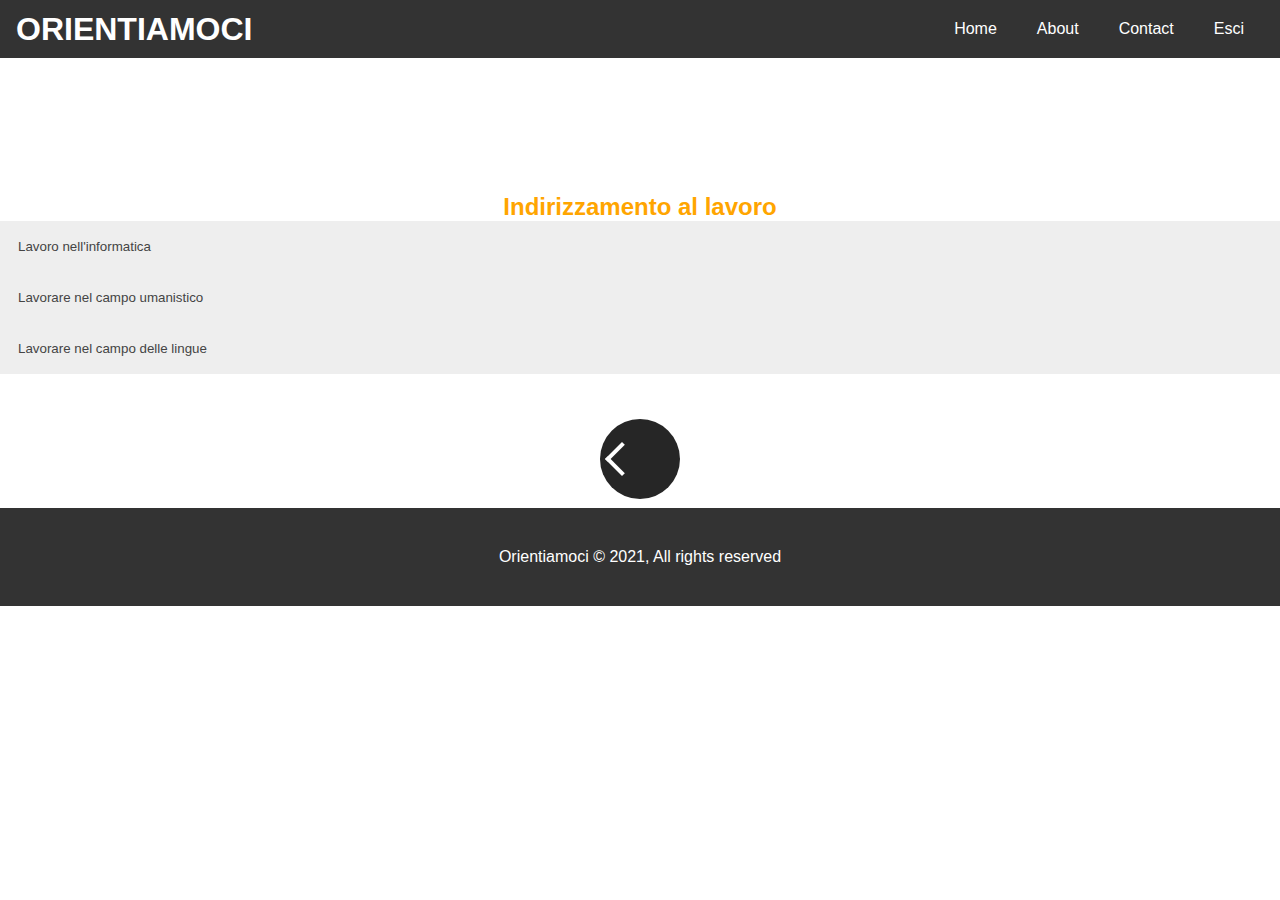
<file: Orientiamoci/lavoro.html>
<!DOCTYPE html>
<html lang="en">
<head>
    <meta charset="UTF-8">
    <meta name="viewport" content="width=device-width, initial-scale=1.0">
    <title>Orientiamoci | Lavoro</title> 
    <link rel="stylesheet" href="https://use.fontawesome.com/releases/v5.8.1/css/all.css" integrity="sha384-50oBUHEmvpQ+1lW4y57PTFmhCaXp0ML5d60M1M7uH2+nqUivzIebhndOJK28anvf" crossorigin="anonymous">
    <link rel="stylesheet" media="screen and (max-width:500px)"href="css/mobile.css">
    <link rel="stylesheet" type="text/css" href="css/style.css">
</head>
<body>
    <!--Nav Bar-->
 <header>
      <nav id="navbar">
          <div class="container">
                                    <!-- Link interno -->
              <h1 class="logo"><a href="index.html">Orientiamoci</a></h1>
              <ul>
                  <li> <a class="" href="index.html">Home</a></li>
                  <li> <a href="about.html">About</a></li>
                  <li> <a href="contact.html">Contact</a></li>
                  <li> <a onclick="confirmBox()" >Esci</a></li>
              </ul>
          </div>
      </nav>
 </header>

  <!-- Script per Box e uscita sicura-->
<script> function confirmBox(){
  if (confirm('Sei sicuro di voler lasciare Orientiamoci?')){
    window.location.href = 'https://www.google.com/webhp?hl=it&sa=X&ved=0ahUKEwjSv83z8sbyAhVQPewKHX59AXUQPAgI'
  }
} </script>
<!-- Fine script-->
  
 <section id="showcase-4">
  <div class="container">
    <h2> <span class="color-primary">Indirizzamento al lavoro</span></h2>

    <button class="accordion"> Lavoro nell'informatica </button>
    <div class="panel">
     <CENTER> <p>  Il settore Informatico (chiamato anche settore IT - Information Technology) comprende i professionisti che lavorano con le tecnologie dell’informazione e della comunicazione, 
      per il trattamento e lo scambio delle informazioni sotto forma di dati digitali.

      Le professioni del settore Informatico sono molto varie, e comprendono diverse funzioni specializzate. 
      Alcuni professionisti, forse quelli più frequentemente associati all’informatica, si dedicano allo sviluppo di software e applicativi informatici: 
      i programmatori software si occupano di analisi dei requisiti e delle esigenze specifiche richieste dal progetto, della progettazione dell’architettura, codifica, testing, implementazione del programma.
      
      Ci sono anche figure specializzate in fasi specifiche dello sviluppo software: è il caso ad esempio dei programmatori front end, 
      degli sviluppatori back end o degli esperti di UX (User Experience). Altri invece si occupano dello sviluppo di pagine web.
      
      Un altro comparto dell’informatica è quello legato alle attività di amministrazione e manutenzione dei sistemi informatici e delle reti e all’assistenza e supporto tecnico, 
      software e hardware. Si tratta di attività diversificate, che vanno dalle gestione di rete (telecomunicazioni, internet e intranet) all’amministrazione di database, 
      dal monitoraggio della sicurezza dei sistemi informatici e il controllo degli accessi alle reti locali ed estese (LAN e WAN) al salvataggio e recupero dei dati (backup e data recovery). <br> 
    
     <b>   Che tipi di aziende assumono nel settore Informatico?  </b> <br>
     Innanzitutto ci sono le aziende specializzate in servizi informatici, software e hardware: dalle multinazionali fino alle piccole società. 
     Ad esempio software house, aziende che si occupano di gestione e controllo dei data center aziendali, società specializzate in cloud computing e servizi di networking, società di consulenza informatica e web agencies.

    Ma anche i produttori di videogiochi e le aziende che offrono servizi online: motori di ricerca, social networks, programmi di messaggistica istantanea, 
    posta elettronica, piattaforme per l’online advertising e l’e-commerce, servizi di hosting.

    Oltre che nelle imprese IT vere e proprie, un professionista del settore Informatico può trovare lavoro in aziende di ogni tipo, 
    come dipendente o come consulente informatico freelance - e occuparsi ad esempio dell’ideazione e gestione di progetti IT (IT Project Management).

    Praticamente ogni azienda infatti si avvale della tecnologia informatica, negli ambiti più disparati: nel marketing, nelle vendite, nella logistica, nella ricerca scientifica, nella progettazione, nella produzione, nella finanza…

    Ci sono poi aziende e organizzazioni che controllano grandi quantità di dati e utilizzano servizi informatici in modo massiccio, come le banche, grandi stabilimenti produttivi industriali, il settore sanità, enti governativi. Queste realtà necessitano quindi di un team interno per la gestione delle reti informatiche e dei servizi informativi aziendali.
    </p> </CENTER> 
    </div>
    
    <button class="accordion"> Lavorare nel campo umanistico </button>
    <div class="panel">
      <p> 
        <CENTER> Il mercato del lavoro è in continua evoluzione e la richiesta, sempre maggiore, di figure umanistiche contribuisce ad abbattere i luoghi comuni che si sono sviluppati nel corso del tempo sui laureati in ambito umanistico, 
          quali ad esempio, la difficoltà di trovare un lavoro al termine dell’università o ancora l’elevato tasso di disoccupazione, per non parlare poi dello squilibrio retributivo rispetto a coloro che lavorano nell’ambito scientifico. <br>
        
          <b> Elenco delle principali lauree umanistiche</b> <br>
In Italia è possibile frequentare diverse facoltà umanistiche, tali sono ad esempio:

 <b> filosofia;
  lettere;
  antropologia;
  storia;
  mediazione linguistica e culturale;
  scienze dell’educazione e della formazione primaria;
  psicologia;
  sociologia;
  scienze politiche ecc. </b>  <br>
Le lauree in filosofia, lettere o comunicazione risultano essere molto richieste nel mercato del lavoro perché presentano delle qualità che permettono loro di essere molto flessibili nel mondo del lavoro e di adattarsi ai cambiamenti di questo mondo che è in continua evoluzione.

La capacita di sintesi e di scrittura, nonché una buona dizione sono elementi molto apprezzati in ambito lavorativo.

Tuttavia la capacità di adattamento permette ai laureati in materie umanistiche di risolvere i problemi e di reinventarsi in ogni situazione. <br>

<b>  Gli sbocchi lavorativi </b> <br>
I laureati in materie umanistiche possono essere facilmente impiegati in diversi settori lavorativi. Eccone alcuni esempi:
<b>  responsabile risorse umane;
  responsabile della comunicazione;
  antropologo
  giornalista;
  restauratore;
  psicologo;
  insegnante. </b>
Tuttavia, i corsi di laurea in filosofia sono molto apprezzati nel mondo dell’intelligenza artificiale, al fine di studiare il rapporto che intercorre tra i robot e gli uomini.

Le lauree in lettere possono essere impiegate nel mondo del web, molto diffusa ad esempio, è la figura del social media manager.
        </CENTER>

      </p>
    </div>
    
    <button class="accordion"> Lavorare nel campo delle lingue </button>
    <div class="panel">
      <p>     
      <CENTER> Le statistiche parlano chiaro è sottolineano come il 70% delle aziende che assumono personale richiedono, 
        quantomeno, la conoscenza di un idioma straniero. Le lauree in lingue e mediazione linguistica sono tra le più ricercate dalle imprese che operano su mercati internazionali e tra le occupazioni con maggiori possibilità di impiego ci sono interpreti e traduttori.
        Per poter lavorare con le lingue, l’inglese costituisce la base di partenza in qualsiasi lavoro ma ci sono altre lingue che assicurano molti sbocchi professionali.
       
      
      </CENTER>
        
      
      </p>
    </div>
    
  </div>
</section>
 
<script>
var acc = document.getElementsByClassName("accordion");
var i;

for (i = 0; i < acc.length; i++) {
    acc[i].onclick = function(){
        this.classList.toggle("active");
        this.nextElementSibling.classList.toggle("show");
  }
}
</script>

<!-- Frecce -->
<div  id="arrow">
  <ul>
    <a href="universita.html"><li title="Vai indietro" class="prev"><span></span></li></a>
  </ul>
</div>

    <!-- Footer -->
    
    <footer id="footer" >
        <p>Orientiamoci &copy; 2021, All rights reserved </p>

    </footer>

 
    
</body>
</html>
</file>
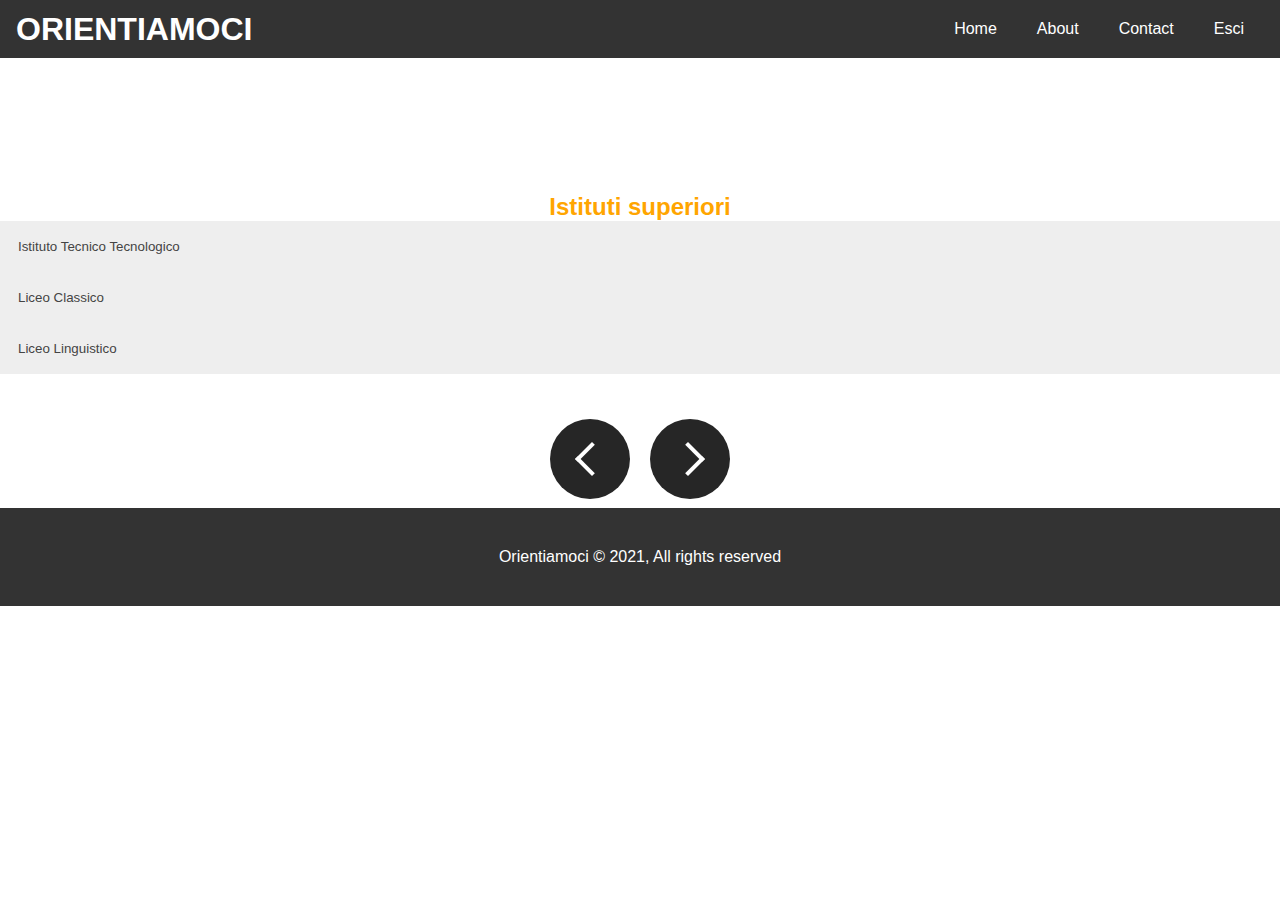
<file: Orientiamoci/scuola.html>
<!DOCTYPE html>
<html lang="en">
<head>
    <meta charset="UTF-8">
    <meta name="viewport" content="width=device-width, initial-scale=1.0">
    <title>Orientiamoci | Scuola</title> 
    <link rel="stylesheet" href="https://use.fontawesome.com/releases/v5.8.1/css/all.css" integrity="sha384-50oBUHEmvpQ+1lW4y57PTFmhCaXp0ML5d60M1M7uH2+nqUivzIebhndOJK28anvf" crossorigin="anonymous">
    <link rel="stylesheet" media="screen and (max-width:500px)"href="css/mobile.css">
    <link rel="stylesheet" type="text/css" href="css/style.css">
</head>
<body>
    <!--Nav Bar-->
 <header>
      <nav id="navbar">
          <div class="container">
                                    <!-- Link interno -->
              <h1 class="logo"><a href="index.html">Orientiamoci</a></h1>
              <ul>
                  <li> <a class="" href="index.html">Home</a></li>
                  <li> <a href="about.html">About</a></li>
                  <li> <a href="contact.html">Contact</a></li>
                  <li> <a onclick="confirmBox()" >Esci</a></li>
              </ul>
          </div>
      </nav>
 </header>
 
 <!-- Script per Box e uscita sicura-->
 <script> function confirmBox(){
  if (confirm('Sei sicuro di voler lasciare Orientiamoci?')){
    window.location.href = 'https://www.google.com/webhp?hl=it&sa=X&ved=0ahUKEwjSv83z8sbyAhVQPewKHX59AXUQPAgI'
  }
} </script>
<!-- Fine script-->

  
 <section id="showcase-4">
  <div class="container">
    <h2> <span class="color-primary">Istituti superiori</span></h2>

    <button class="accordion">Istituto Tecnico Tecnologico</button>
    <div class="panel">
       <CENTER> <P> Frequentando questo indirizzo è possibile acquisire le competenze necessarie per lavorare in imprese
        specializzate nella produzione di software, nel dimensionamento ed esercizio dei sistemi di elaborazione
        dati. <br> In particolare alla fine del corso di studi si è in grado di sviluppare software e progettare sistemi
        industriali e di telecomunicazione. </P>   </CENTER>
    </div>
    
    <button class="accordion">Liceo Classico</button>
    <div class="panel">
    <CENTER> <p>
    Il Liceo fornisce ai suoi studenti gli strumenti culturali e metodologici per: <br>
    <li> Promuovere la formazione di una personalità autonoma, creativa, critica <br> </li> 
    <li> Consentire loro di comprendere in maniera approfondita la realtà, interpretandola  razionalmente e criticamente <br> </li>
    <li> Cogliere le opportunità e le criticità del mondo reale con razionalità e progettualità <br> </li> 
    <li> Sviluppare competenze adeguate al proseguimento degli studi universitari di qualunque tipo <br> </li>
    </p></CENTER>
    </div>
    
    <button class="accordion">Liceo Linguistico</button>
    <div class="panel">
     <CENTER> <p> Il	percorso	del	Liceo	Linguistico	è	indirizzato	allo	studio	di	più	sistemi	linguistici	e	culturali. 
      Guida	lo	studente	ad	approfondire	e	a	sviluppare	le	conoscenze	e	le	abilità, <br> 	a	maturare	le	
     competenze	 necessarie	 per	 acquisire	 la	 padronanza	 comunicativa	 di	 tre lingue,	 oltre	
     l’italiano	e	per	comprendere	criticamente	l’identità	storica	e	culturale	di	tradizioni	e	civiltà	
     diverse. </p> </CENTER> 
    </div>
    
  </div>
</section>
 
<script>
var acc = document.getElementsByClassName("accordion");
var i;

for (i = 0; i < acc.length; i++) {
    acc[i].onclick = function(){
        this.classList.toggle("active");
        this.nextElementSibling.classList.toggle("show");
  }
}
</script>

<div  id="arrow">
  <ul>
    <a href="index.html"><li title="Vai indietro" class="prev"><span></span></li></a>  
     <a href="universita.html"><li title=" Vai avanti"  class="next"><span></span></li></a> 
  </ul>
</div>

    <!-- Footer -->
    
    <footer id="footer" >
        <p>Orientiamoci &copy; 2021, All rights reserved </p>

    </footer>

 
    
</body>
</html>
</file>
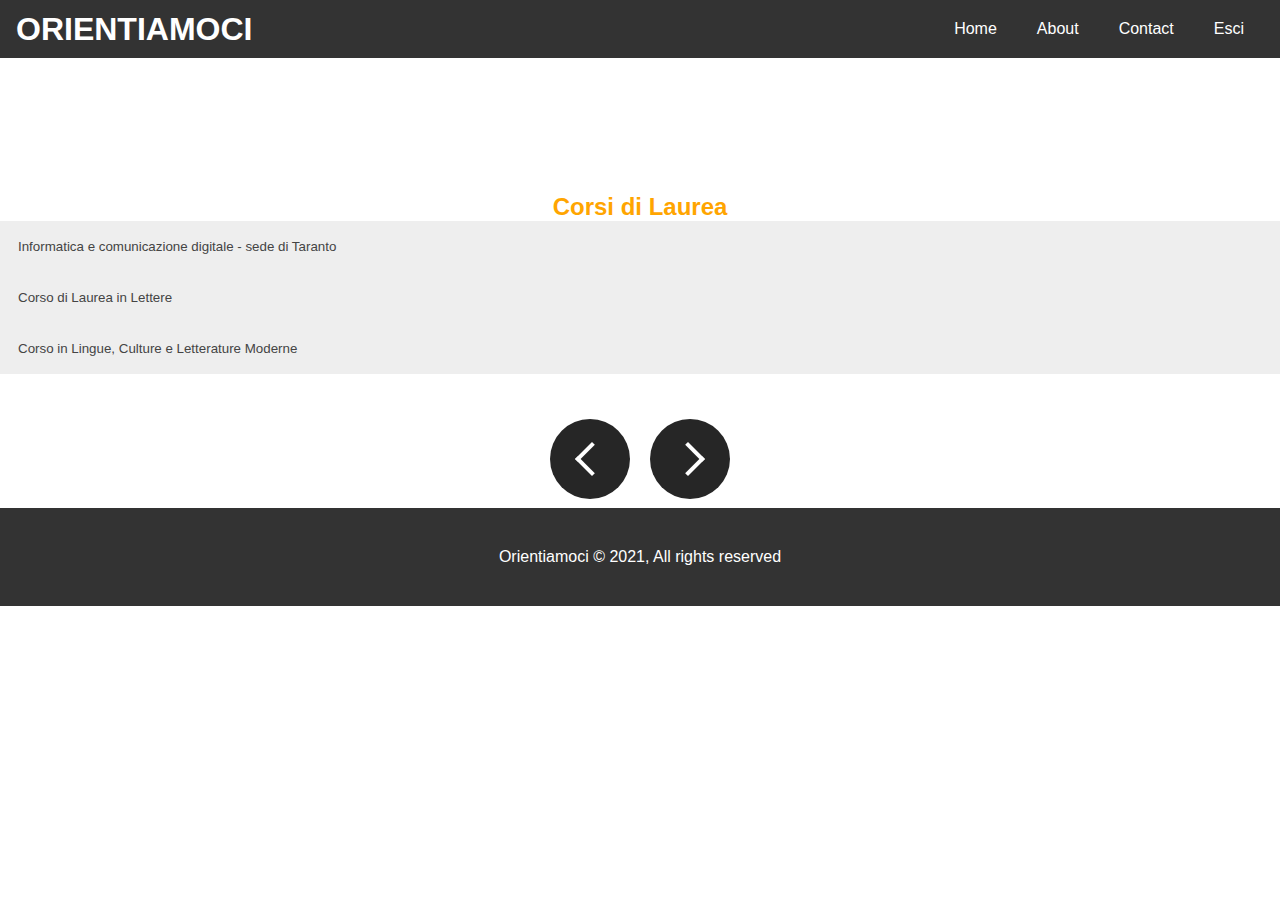
<file: Orientiamoci/universita.html>
<!DOCTYPE html>
<html lang="en">
<head>
    <meta charset="UTF-8">
    <meta name="viewport" content="width=device-width, initial-scale=1.0">
    <title>Orientiamoci | Università</title> 
    <link rel="stylesheet" href="https://use.fontawesome.com/releases/v5.8.1/css/all.css" integrity="sha384-50oBUHEmvpQ+1lW4y57PTFmhCaXp0ML5d60M1M7uH2+nqUivzIebhndOJK28anvf" crossorigin="anonymous">
    <link rel="stylesheet" media="screen and (max-width:500px)"href="css/mobile.css">
    <link rel="stylesheet" type="text/css" href="css/style.css">
</head>
<body>
    <!--Nav Bar-->
 <header>
      <nav id="navbar">
          <div class="container">
                                    <!-- Link interno -->
              <h1 class="logo"><a href="index.html">Orientiamoci</a></h1>
              <ul>
                  <li> <a class="" href="index.html">Home</a></li>
                  <li> <a href="about.html">About</a></li>
                  <li> <a href="contact.html">Contact</a></li>
                  <li> <a onclick="confirmBox()" >Esci</a></li>
              </ul>
          </div>
      </nav>
 </header>

  <!-- Script per Box e uscita sicura-->
<script> function confirmBox(){
  if (confirm('Sei sicuro di voler lasciare Orientiamoci?')){
    window.location.href = 'https://www.google.com/webhp?hl=it&sa=X&ved=0ahUKEwjSv83z8sbyAhVQPewKHX59AXUQPAgI'
  }
} </script>
<!-- Fine script-->
  
 <section id="showcase-4">
  <div class="container">
    <h2> <span class="color-primary">Corsi di Laurea </span></h2>

    <button class="accordion">Informatica e comunicazione digitale - sede di Taranto</button>
    <div class="panel">
     <CENTER> <p>Il Corso di Laurea in ICD è volto a formare esperti in grado di costruire soluzioni a problemi della
      società utilizzando la tecnologia informatica disponibile. I contenuti forniti nel corso di studio in ICD
      vanno dai fondamenti teorici della programmazione, <br> dei linguaggi e dell'algoritmica, della
      computabilità e della complessità, ai metodi per applicazioni multimediali mirati ad una vasta
      gamma di domini di applicazione e in particolare ai settori dell’editoria, della televisione, della
      pubblicità, della comunicazione di aziende del commercio elettronico e della formazione digitale. Le
      conoscenze tecniche includono discipline informatiche particolarmente attuali e richieste dal
      mondo del lavoro, inerenti gli Algoritmi e le strutture di Dati, le Basi di Dati, l'Ingegneria del
      Software, le Reti di Calcolatori e i Linguaggi di Programmazione. </p> </CENTER> 
    </div>
    
    <button class="accordion">Corso di Laurea in Lettere</button>
    <div class="panel">
     <CENTER>  <p>  Il Corso di Laurea triennale in Lettere si propone di fornire agli studenti, attraverso
      lo studio e l'analisi di testi e documenti della cultura antica e moderna, competenze
      specifiche nell'ambito della lingua italiana e della cultura europea. I laureati sono in
      grado di collocare testi e documenti nel loro contesto, di individuarne i mezzi di
      diffusione, riconoscendone le forme, i codici utilizzati, i generi letterari, nonché di
      analizzare singoli fenomeni culturali in relazione alla storia politica e all'evoluzione
      della mentalità e delle idee. Possiedono inoltre le abilità linguistiche necessarie
      all'elaborazione di testi di carattere divulgativo e alla verifica della correttezza e
      della efficacia della comunicazione scritta, e le competenze di base nell'uso delle
      tecnologie informatiche e telematiche applicate alle discipline umanistiche. </p> </CENTER>
      
    </div>
    
    <button class="accordion">Corso in Lingue, Culture e Letterature Moderne</button>
    <div class="panel">
    <CENTER> <p> La laurea in “Lingue, Culture e Letterature Moderne” fornisce competenze teoriche,
      metodologiche e applicative nelle aree delle lingue, culture e letterature e straniere moderne, oltre
      che competenze relative alla lingua, letteratura e cultura italiana. Il laureato in “Lingue, Culture e
      Letterature Moderne” possiede una padronanza scritta e orale di due lingue straniere, nonché del
      patrimonio letterario e culturale legato alle due lingue e conoscenze di base nell’ambito della
      glottodidattica e della didattica delle lingue straniere, delle filologie delle lingue studiate e
      nell’ambito di discipline artistico-letterarie e storico-filosofiche. </p> </CENTER>  
    </div>
    
  </div>
</section>
 
<script>
var acc = document.getElementsByClassName("accordion");
var i;

for (i = 0; i < acc.length; i++) {
    acc[i].onclick = function(){
        this.classList.toggle("active");
        this.nextElementSibling.classList.toggle("show");
  }
}
</script>

    <!-- Footer -->
    
    <footer id="footer" >
        <p>Orientiamoci &copy; 2021, All rights reserved </p>

    </footer>

    <div  id="arrow">
      <ul>
        <a href="scuola.html"><li title="Vai indietro"  class="prev"><span></span></li></a>  
        <a href="lavoro.html"><li title=" Vai avanti"  class="next"><span></span></li></a> 
      </ul>
  </div>
    
</body>
</html>
</file>
<file: Orientiamoci/css/mobile.css>
#showcase-2 .container .section-text {
    text-align: center;
}

#showcase-3 {
    flex-direction: column;
}


#about-info .container {
  flex-direction: column;
}

#testimonials {
    padding-bottom: 300px;
}

.info-box {
    transform: scale(0.7);

}
</file>
<file: Orientiamoci/css/style.css>
* {
    margin: 0;
    padding: 0;
}

html,body {
    font-family: 'Segoe UI', Tahoma, Geneva, Verdana, sans-serif;
}

a {
    color: #fff;
    text-decoration: none;
}
a:hover{
    color: orange;
}
/*Utility*/
.btn {                       /*Bottone*/
    display: inline-block;
    font-size: 15px;
    color: #fff;
    background: #333;
    padding: 13px 18px;
    border: none;
    } 
    .btn-light {
        background: white;  
        color: #333;
    }
    .text-center {
        text-align: center;
         }
.btn:hover {
    background: orange;
    color: #333;
}
                        /*Accordion*/
/* Style the buttons that are used to open and close the accordion panel */
button.accordion {
    background-color: #eee;
    color: #444;
    cursor: pointer;
    padding: 18px;
    width: 100%;
    text-align: left;
    border: none;
    outline: none;
    transition: 0.4s;
}

/* Add a background color to the button if it is clicked on (add the .active class with JS), and when you move the mouse over it (hover) */
button.accordion.active, button.accordion:hover {
    background-color: #ddd;
}

/* Style the accordion panel. Note: hidden by default */
div.panel {
    padding: 0 18px;
    background-color: white;
    display: none;
}

/* The "show" class is added to the accordion panel when the user clicks on one of the buttons. This will show the panel content */
div.panel.show {
    display: block !important;
}

/*Arrow*/

#arrow ul {
    position: absolute;
    top: 51%;
    left: 50%;
    transform: translate(-50%, -50%);
    margin: 0;
    padding: 0;
    display: flex;
}
#arrow ul li{
    list-style: none;
    width: 80px;
    height: 80px;
    background: #262626;
    margin: 0 10px ;
    border-radius: 50%;
    transition: .5s;
   
    
}
#arrow ul li:hover {
    background: #0070ff;
}
#arrow ul li span {
    position: absolute;
    width: 20px;
    height: 20px;
    border: 4px solid #fff ;
    transition: .5s;
}

#arrow ul li.next span{
    top: 50%;
    right: 20%;
    transform: translateY(-50%) rotate(-45deg);
    border-left: none;
    border-top: none;
}
#arrow ul li.next:hover span{
    right: 16%;
}
#arrow ul li.next span:before {
content: '';
position: absolute;
width: 38px;
height: 4px;
background: #fff;
transform-origin: right;
transform: rotate(45deg) translate(0px,25px) scaleX(0);
transition: .5s;

}
#arrow ul li.next:hover span:before {
   
    transform: rotate(45deg) translate(0px,25px) scaleX(1);
    
    }
    #arrow ul li.prev span{
        top: 50%;
        left: 20%;
        transform: translateY(-50%) rotate(-45deg);
        border-right: none;
        border-bottom: none;
    }
    #arrow ul li.prev:hover span{
        right: 16%;
    }
    #arrow ul li.prev span:before 
    {
    content: '';
    position: absolute;
    width: 38px;
    height: 4px;
    background: #fff;
    transform-origin: left;
    transform: rotate(45deg) translate(-2px,-1px) scaleX(0);
    transition: .5s;
    
    }
    #arrow ul li.prev:hover span:before 
    {
       
        transform: rotate(45deg) translate(-2px,-1px) scaleX(1);
    }
    

/*Header*/
#navbar {
    background: #333;
}

#navbar .container {
    display: flex;
    justify-content: space-between;
    align-items: center;
}

#navbar .container ul {
    display: flex;
    padding-right: 1rem;
}
#navbar .container ul li {
    list-style: none;
}
#navbar .container ul li a{
    padding: 20px;
    display: block;
}


#navbar .container h1 {
    text-transform: uppercase; /*Rende automaticamente le lettere in maiuscolo*/
    padding-left: 1rem;
}
#navbar ul li a:hover,
#navbar ul li a.current {
    background: #555;
    color: orange;
    
}

/*Section*/
#showcase .container {
    display: flex;
    flex-direction: column;
    height: 50vh;
    background: url(../Img/mche-lee-PC91Jm1DlWA-unsplash.jpg) no-repeat center center/cover;                                                                             
    justify-content: center;
    align-items: center;

}
#showcase .container h1 {
    color: #000;
    font-size: 3rem;
    padding-bottom: 2rem;
}
#showcase .container p {
    color:#fff;
    font-size: 2.2rem;
    padding-bottom: 2rem;
}

.color-primary {
    color: orange;
}
/*Section 2*/
#showcase-2 .container {
    display: flex;
    height: 500px;
}
#showcase-2 .container .image {
    background: url(../Img/med-badr-chemmaoui-ZSPBhokqDMc-unsplash.jpg) no-repeat center center/cover ;
    flex: 1;
}
#showcase-2 .container .section-text {
    display: flex;
    flex: 1;
    background: #333;
    flex-direction: column;
    justify-content: center;;
    align-items: center;
    color: #fff;
}
#showcase-2 .container .section-text h1 {
        padding-bottom: 20px;
}
#showcase-2 .container .section-text p {
    padding-bottom: 20px;
}
 
/*Section 3*/
#showcase-3 {
  display: flex;
  height: 300px;
  align-items: center;
  text-align: center;
  }
  .box-white  {
      background: #fff
  }
.box-orange {
    background: orange;

}
 .box {
     flex: 1;
     padding: 100px  0;
     display: flex;
     flex-direction: column;
     justify-content: center;
 }
 #showcase-3 i{
     padding-bottom: 20px;
     color: #000;
}
#showcase-3 i:hover{
    color: gray;
}

#showcase-3 h3 {
    padding-bottom: 30px;
    color: #000;
}

/*Section 4*/
#showcase-4 .container {
    display: flex;
    flex-direction: column;
    height: 50vh;                                                                           
    justify-content: center;
    align-items: center;

}
#showcase-4.container h2 {
    color: #000;
    font-size: 3rem;
    padding-bottom: 2rem;
}
#showcase-4.container p {
    color:#fff;
    font-size: 2.2rem;
    padding-bottom: 2rem;
}

.color-primary {
    color: orange;
}


/* Footer */
#footer {
    background: #333;
    padding: 40px;
    color: #fff;
    text-align: center;
    
}

/* About info*/

#about-info .container {
    display: flex;
    justify-content: center;
    padding: 50px 0 ;
}

#about-info img {
    width: 50%;
    border-radius: 50%;
    margin:auto;
    
    
}


#about-info .info-left {
    flex: 1;
    display: flex;
    flex-direction: column;
   justify-content: center;
   padding: 3rem;
}
#about-info .info-left p {
    width: 80%;
    padding-bottom: 1.5rem;
}

#about-info .info-left h1 {
    font: size 2rem;
    padding-bottom: 1.5rem;

}

#about-info .info-right {
     flex:1;
     display: flex;
     
 }

 /* Testimonials */
 #testimonials {
     height: 500px;
     padding-top: 100px;
     background: url() no-repeat center center/cover
 }

 #testimonials .testimonial img{
     width: 100px;
     border-radius: 10%;

 }
 #testimonials h2 {
     color: orange;
     text-align: center;
     padding-bottom: 3rem;
     font-size: 2.5rem;
}
#testimonials p {
    width: 80%;
}
 #testimonials .testimonial {
     padding: 1.2rem;
     margin-bottom: 3rem;
     border-radius: 5px;
     opacity: 0.9;
     background: orange;
     display: flex;
     justify-content: space-around;
     align-items: center;
 }

 /* Contact */
 #contact-form {
     padding: 2rem 5rem;
 }
 #contact-form h1 {
    font-size: 2rem;
    padding-bottom: 2rem;
}

 #contact-form p {
     padding-bottom: 1rem;
 }
 #contact-form button {
margin-top: 1rem;
}



 #contact-form .form-group {
     margin-bottom: 20px;
 }


 #contact-form input,
 #contact-form textarea {
     width: 100%;
     padding: 10px;
     border: 1px solid #dddddd ;
 }

 #contact-form label {
     margin-bottom: 5px;
     display: block;
 }

 #contact-form textarea {
     height: 180px;
 }
 #contact-form input:focus,
 #contact-form textarea:focus {
     outline: none;
     border-color: orange
 }


 /* Contact info*/

 #contact-info .container {
     display: flex;
     justify-content: space-evenly;
     height: 200px;
     background: #222;
     color: #fff;
     align-items: center;
     text-align: center;
 }

 #contact-info  i,
 #contact-info h3{
     margin-bottom: 1rem;
 }

 #titolo img{
    width: 900px;
    top: 0;
    content:"" ;
    display:block;
    align-items: center;
    margin: 0px auto;
    margin-right: 21% ;
}

#footer2{
    padding: 40px;
    color: #333 ;
    text-align: center;
    width: 100%;
    height: 20px;
    margin-right: 20%;
     
}


::selection {
    color: #000000;
    background-color: orange;
}

/* for firefox */
::moz-selection {
    color: #000000;
    background-color: orange;
}
</file>
